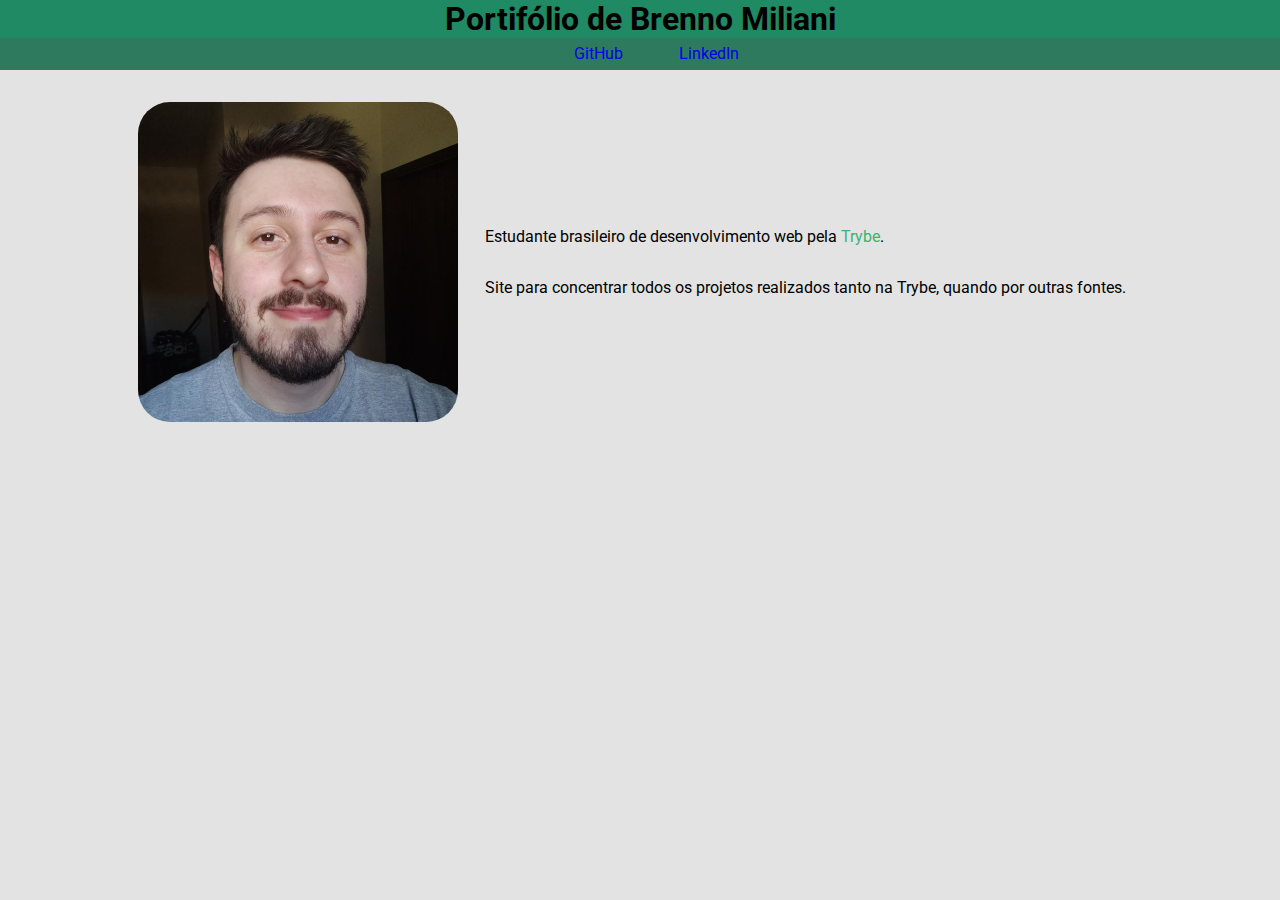
<file: index.html>
<!DOCTYPE html>
<html lang="pt-br">
  <head>
    <meta charset="UTF-8" />
    <meta http-equiv="X-UA-Compatible" content="IE=edge" />
    <meta name="viewport" content="width=device-width, initial-scale=1.0" />
    <title>Portifólio de Brenno Miliani</title>
    <link rel="stylesheet" href="styles.css" />
  </head>
  <body>
    <header class="header-container">
      <h1>Portifólio de Brenno Miliani</h1>
      <nav class="nav-container">
        <a class="nav-link" href="https://github.com/brennomiliani">GitHub</a>
        <a class="nav-link" href="https://linkedin.com/in/brennomiliani"
          >LinkedIn</a
        >
      </nav>
    </header>
    <main class="main-container">
      <section class="container">
        <img
          src="./Imagens/fotoBrenno.jpeg"
          class="img-responsive"
          alt="foto de Brenno Miliani"
        />
        <div class="col-container">
          <p>
            Estudante brasileiro de desenvolvimento web pela
            <span class="-green">Trybe</span>.
          </p>
          <p>
            Site para concentrar todos os projetos realizados tanto na Trybe,
            quando por outras fontes.
          </p>
        </div>
      </section>
    </main>
  </body>
</html>
</file>
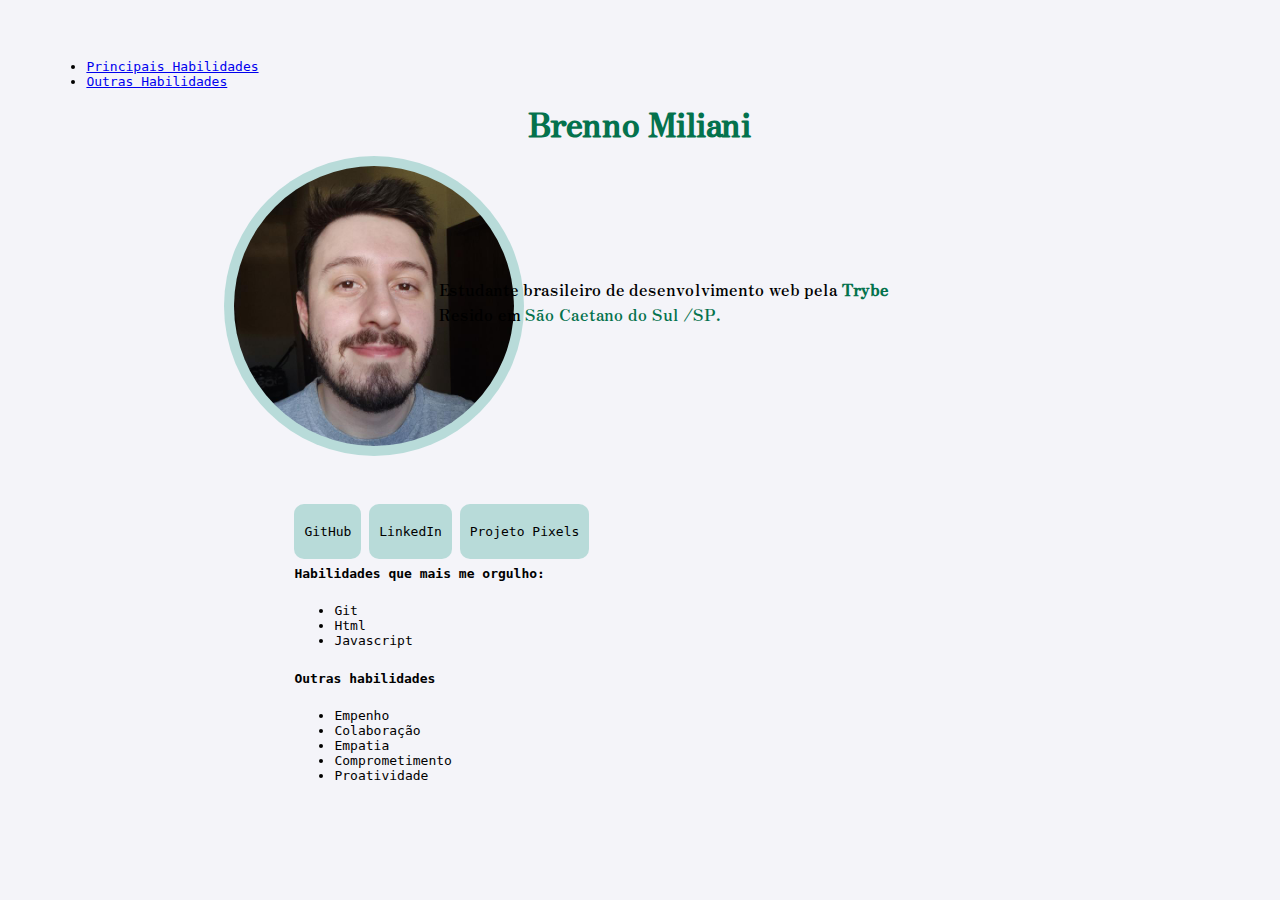
<file: oldIndex.html>
<!DOCTYPE html>
<html lang="pt-br">
  <head>
    <meta charset="UTF-8" />
    <meta http-equiv="X-UA-Compatible" content="IE=edge" />
    <meta name="viewport" content="width=device-width, initial-scale=1.0" />
    <title>Portifólio Web de Brenno Miliani</title>
    <link rel="preconnect" href="https://fonts.googleapis.com" />
    <link rel="preconnect" href="https://fonts.gstatic.com" crossorigin />
    <link
      href="https://fonts.googleapis.com/css2?family=Zen+Antique&display=swap"
      rel="stylesheet"/>
    <link rel="stylesheet" href="style.css" type="text/css" />
  </head>

  <body>
    <ul>
      <li><a href="#pricipais"> Principais Habilidades </a></li>
      <li><a href="#outras"> Outras Habilidades </a></li>
    </ul>
    <div class="container">
      <h1 class="fonteDiferente verdinho">Brenno Miliani</h1>
      <div class="container-img">
        <img
          src="Imagens/fotoBrenno.jpeg"
          alt="foto de Brenno Miliani"
          id="minhaFoto"
          width="300px"
        />
        <p class="fonteDiferente description">
          Estudante brasileiro de desenvolvimento web pela
          <strong class="verdinho"> Trybe </strong>
          <br />
          Resido em <span class="verdinho"> São Caetano do Sul /SP. </span>
        </p>
      </div>
      <div class="container-btn-list">
        <p>
          <a
            class="button"
            href="https://github.com/brennomiliani"
            target="_blank"
            >GitHub</a
          >
          <a
            class="button"
            href="https://linkedin.com/in/brenno-miliani-29b2b9194/"
            target="_blank"
            >LinkedIn</a
          >
          <a href="./pixels-art/index.html" class="button">Projeto Pixels</a>
        </p>

        <h4 id="pricipais">Habilidades que mais me orgulho:</h4>
        <ul class="list-style">
          <li>Git</li>
          <li>Html</li>
          <li>Javascript</li>
        </ul>
        <h4 id="outras">Outras habilidades</h4>
        <ul class="list-style">
          <li>Empenho</li>
          <li>Colaboração</li>
          <li>Empatia</li>
          <li>Comprometimento</li>
          <li>Proatividade</li>
        </ul>
      </div>
    </div>
    <!--  <p>
        <a class="button" href="https://github.com/brennomiliani" target="_blank">GitHub</a>
        <a class="button" href="https://linkedin.com/in/brenno-miliani-29b2b9194/" target="_blank">LinkedIn</a>
    </p>


    <h4 id="pricipais">Habilidades que mais me orgulho:</h4>
    <ul class="list-style">
        <li> Git </li>
        <li> Html </li>
        <li> Javascript </li>
    </ul>
    <h4 id="outras">Outras habilidades</h4>
    <ul class="list-style">
        <li>Empenho</li>
        <li>Colaboração</li>
        <li>Empatia</li>
        <li>Comprometimento</li>
        <li>Proatividade</li>
    </ul> -->
  </body>
</html>
</file>
<file: styles.css>
@import url('https://fonts.googleapis.com/css2?family=Roboto:wght@400;500;700&display=swap');

* {
    border: 0px;
    margin: 0px;
    padding: 0px;
}

body {
    font-family: "Roboto", "Helvetica Neue";
    background-color: rgba(173, 173, 173, 0.336);
}

.-green {
    color: mediumseagreen;
}

a {
    text-decoration: none;
}

header {
    background-color: #1f8a63;
    margin-bottom: 2rem;
    text-align: center;
}

.nav-container {
    background-color: #2e7a5e;
    line-height: 2em;
}

.nav-link {
    margin-left: 2em;
    padding: 0.4em 10px;
}

.nav-link:hover {
    background-color: #1f8a63;
}

.nav-link:active {
    background-color: #2e7a5e;
}

.img-responsive {
    max-width: 15em;
    border-radius: 2em;
}

p {
    padding: 1em;
}

.container {
    width: 80%;
    margin: 0 auto;
    display: flex;
    flex-direction: column;
    align-items: center;
}

@media screen and (min-width: 900px){
.container {
    display: flex;
    flex-direction: row;
    justify-content: space-evenly;
    align-items: center;
}

.img-responsive {
    max-width: 20em;
    border-radius: 2em;
}
}
</file>
<file: style.css>
body {
    font-family: monospace;
    background-color: #F4F4F9;
    padding: 3%
}

p, h1, h2, h3, h4, h5, h6 {
    color: #000000;
    line-height: 25px;
    
}

.fonteDiferente {
    font-family: 'Zen Antique', serif;
}

.verdinho {
    color: #04724D;
}



.button {
    color: #000000;
    background-color: #B8DBD9;
    padding: 20px 10px;
    text-decoration: none;
    border-radius: 10px;
    border: 500px 0px;
}

div {
    border: 0px solid green;
}

div.container > .fonteDiferente{
    text-align: center;
}

.container {
    width: 70%;
    margin: 0 auto;
}

.container-img {
    width: 100%;
    height: 300px;
    position: relative;
}

#minhaFoto {
    border-radius: 100%;
    height: 280px;
    width: 280px;
    float: left;
    padding: 10px;
    background-color: #B8DBD9;
}

.container h1 {
    margin-bottom: 20px;
}

.description{
    position: absolute;
    right: 20%;
    top: 35%;
}


.container-btn-list{
    padding: 50px 0px 0px 70px
}
</file>
